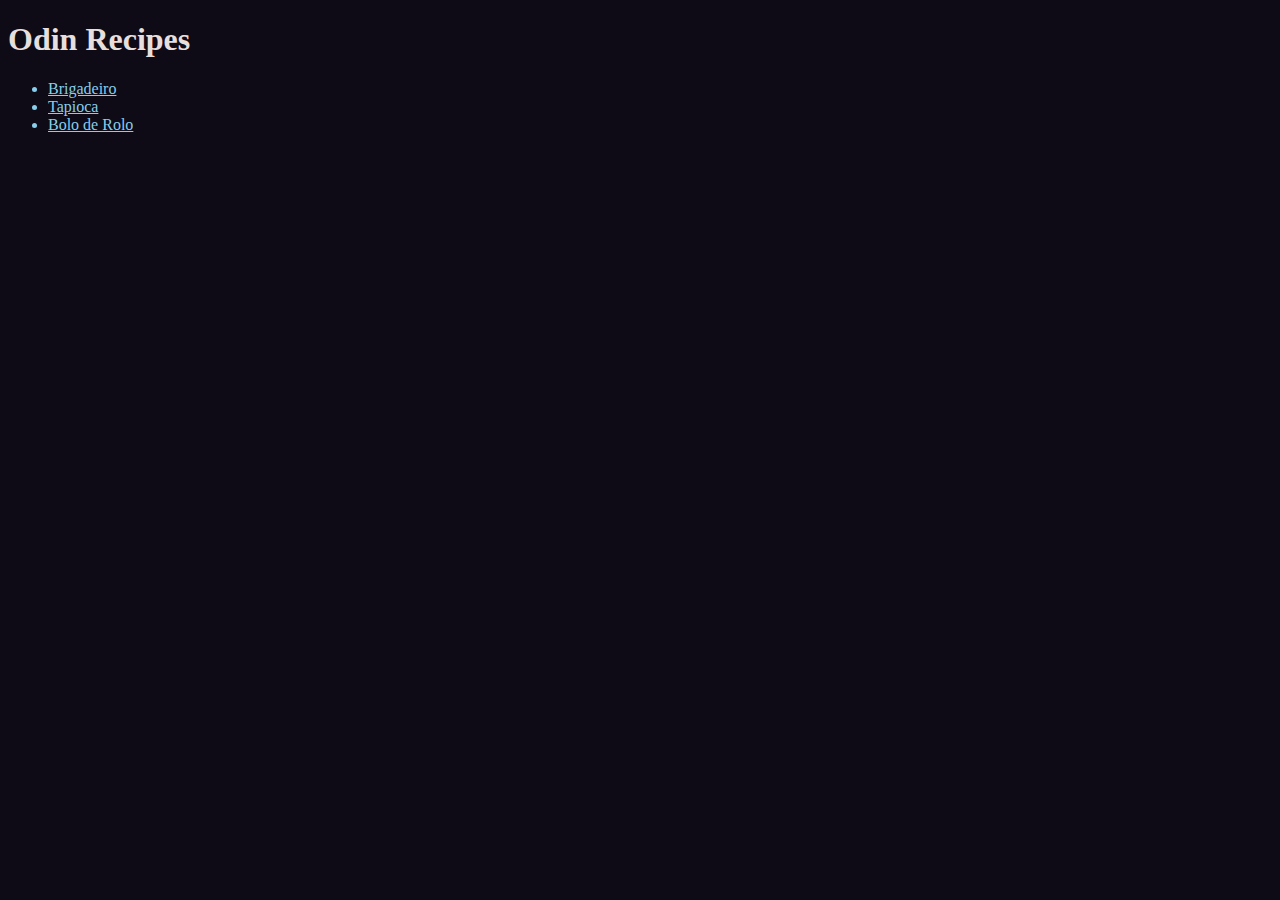
<file: index.html>
<!DOCTYPE html>

<html lang="en">

    <head>
        <meta charset="UTF-8">
        <title>Odin Recipes</title>
        <link rel="stylesheet" href="style.css">
    </head>

    <body>
        <div class="corpse">
            <h1>Odin Recipes</h1>

            <ul>
                <li><a href="./recipes/brigadeiro.html">Brigadeiro</a></li>
                <li><a href="./recipes/tapioca.html">Tapioca</a></li>
                <li><a href="./recipes/bolo-de-rolo.html">Bolo de Rolo</a></li>
            </ul>
        </div>
    </body>

</html>
</file>
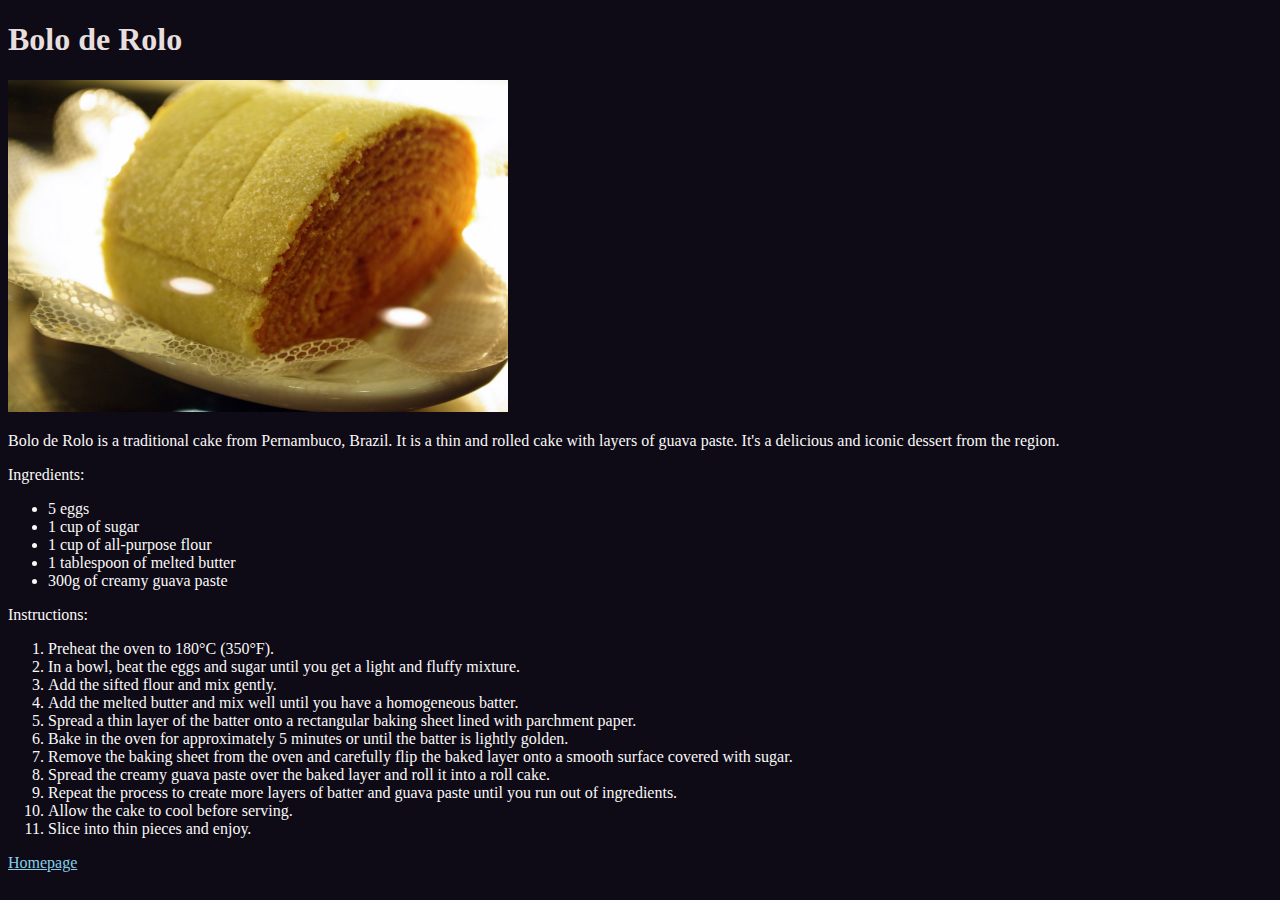
<file: recipes/bolo-de-rolo.html>
<!DOCTYPE html>

<html lang="en">

    <head>
        <meta charset="UTF-8">
        <title>Bolo de Rolo</title>
        <link rel="stylesheet" href="style.css">
    </head>

    <body>
        <div class="corpse">
            <h1>Bolo de Rolo</h1>

            <img class="img" src="../images/bolo-de-rolo.jpg" alt="Image of a Bolo de Rolo"></a>
            <p>Bolo de Rolo is a traditional cake from Pernambuco, Brazil. It is a thin and rolled cake with layers of guava paste. It's a delicious and iconic dessert from the region.</p>

            <p>Ingredients:</p>
            <ul>
                <li>5 eggs</li>
                <li>1 cup of sugar</li>
                <li>1 cup of all-purpose flour</li>
                <li>1 tablespoon of melted butter</li>
                <li>300g of creamy guava paste</li>
            </ul>

            <p>Instructions:</p>
            <ol>
                <li>Preheat the oven to 180°C (350°F).</li>
                <li>In a bowl, beat the eggs and sugar until you get a light and fluffy mixture.</li>
                <li>Add the sifted flour and mix gently.</li>
                <li>Add the melted butter and mix well until you have a homogeneous batter.</li>
                <li>Spread a thin layer of the batter onto a rectangular baking sheet lined with parchment paper.</li>
                <li>Bake in the oven for approximately 5 minutes or until the batter is lightly golden.</li>
                <li>Remove the baking sheet from the oven and carefully flip the baked layer onto a smooth surface covered with sugar.</li>
                <li>Spread the creamy guava paste over the baked layer and roll it into a roll cake.</li>
                <li>Repeat the process to create more layers of batter and guava paste until you run out of ingredients.</li>
                <li>Allow the cake to cool before serving.</li>
                <li>Slice into thin pieces and enjoy.</li>
            </ol>

            <a href="../index.html">Homepage</a>
        </div>
    </body>

</html>
</file>
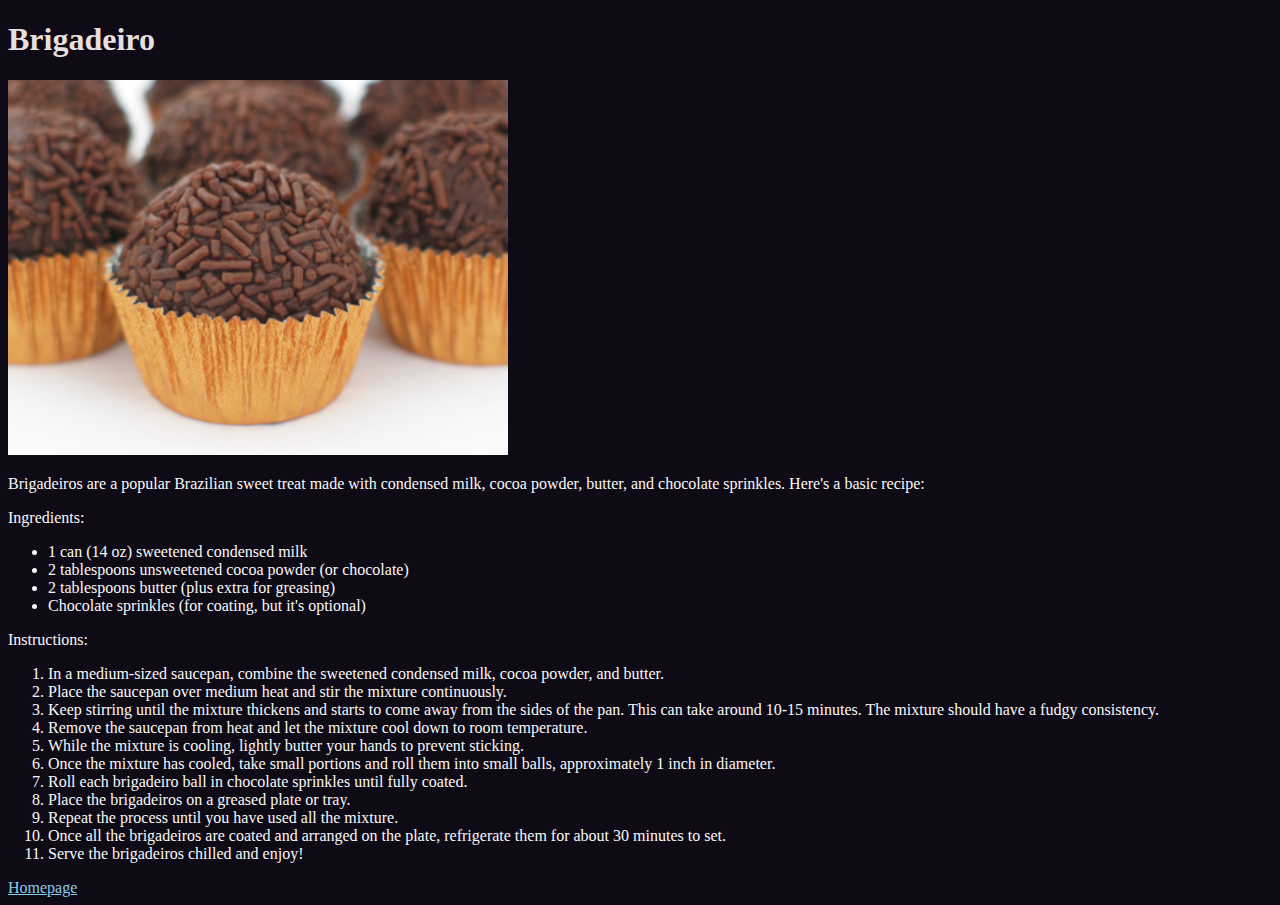
<file: recipes/brigadeiro.html>
<!DOCTYPE html>

<html lang="en">

    <head>
        <meta charset="UTF-8">
        <title>Brigadeiro</title>
        <link rel="stylesheet" href="style.css">
    </head>

    <body>
        <div class="corpse">
            <h1>Brigadeiro</h1>

            <img class="img" src="../images/brigadeiro.jpg" alt="Image of a brigadeiro">

            <p>Brigadeiros are a popular Brazilian sweet treat made with condensed milk, cocoa powder, butter, and chocolate sprinkles. Here's a basic recipe:</p>

            <p>Ingredients:</p>
            <ul>
                <li>1 can (14 oz) sweetened condensed milk</li>
                <li>2 tablespoons unsweetened cocoa powder (or chocolate)</li>
                <li>2 tablespoons butter (plus extra for greasing)</li>
                <li>Chocolate sprinkles (for coating, but it's optional)</li>
            </ul>

            <p>Instructions:</p>
            <ol>
                <li>In a medium-sized saucepan, combine the sweetened condensed milk, cocoa powder, and butter.</li>
                <li>Place the saucepan over medium heat and stir the mixture continuously.</li>
                <li>Keep stirring until the mixture thickens and starts to come away from the sides of the pan. This can take around 10-15 minutes. The mixture should have a fudgy consistency.</li>
                <li>Remove the saucepan from heat and let the mixture cool down to room temperature.</li>
                <li>While the mixture is cooling, lightly butter your hands to prevent sticking.</li>
                <li>Once the mixture has cooled, take small portions and roll them into small balls, approximately 1 inch in diameter.</li>
                <li>Roll each brigadeiro ball in chocolate sprinkles until fully coated.</li>
                <li>Place the brigadeiros on a greased plate or tray.</li>
                <li>Repeat the process until you have used all the mixture.</li>
                <li>Once all the brigadeiros are coated and arranged on the plate, refrigerate them for about 30 minutes to set.</li>
                <li>Serve the brigadeiros chilled and enjoy!</li>
            </ol>

            <a href="../index.html">Homepage</a>
        </div>
    </body>

</html>
</file>
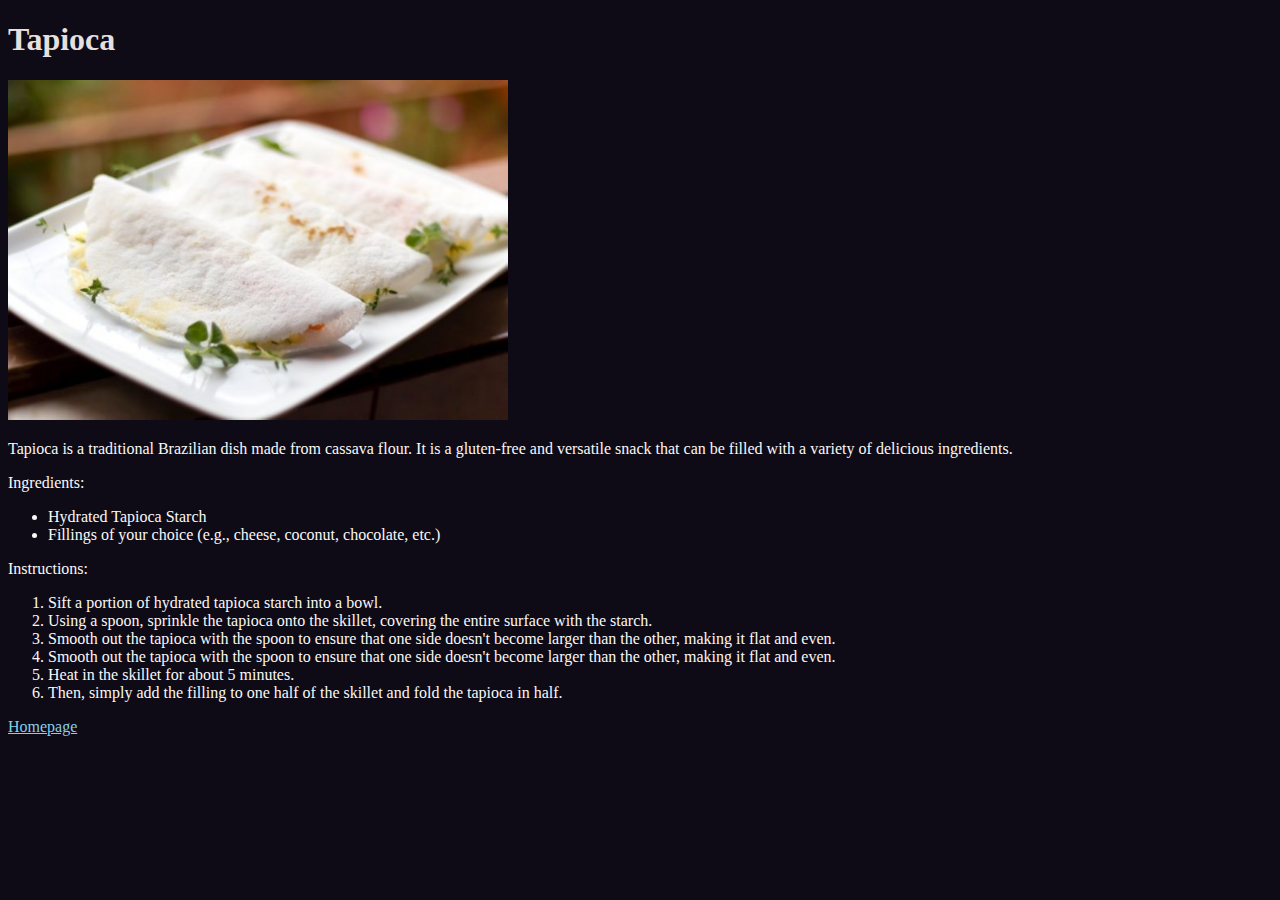
<file: recipes/tapioca.html>
<!DOCTYPE html>

<html lang="en">

    <head>
        <meta charset="UTF-8">
        <title>Tapioca</title>
        <link rel="stylesheet" href="style.css">
    </head>

    <body>
        <div class="corpse">
            <h1>Tapioca</h1>

            <img class="img" src="../images/tapioca.jpg" alt="Image of a tapioca">
            
            <p>Tapioca is a traditional Brazilian dish made from cassava flour. It is a gluten-free and versatile snack that can be filled with a variety of delicious ingredients.</p>

            <p>Ingredients:</p>
            <ul>
                <li>Hydrated Tapioca Starch</li>
                <li>Fillings of your choice (e.g., cheese, coconut, chocolate, etc.)</li>
            </ul>

            <p>Instructions:</p>
            <ol>
                <li>Sift a portion of hydrated tapioca starch into a bowl.</li>
                <li>Using a spoon, sprinkle the tapioca onto the skillet, covering the entire surface with the starch.</li>
                <li>Smooth out the tapioca with the spoon to ensure that one side doesn't become larger than the other, making it flat and even.</li>
                <li>Smooth out the tapioca with the spoon to ensure that one side doesn't become larger than the other, making it flat and even.</li>
                <li>Heat in the skillet for about 5 minutes.</li>
                <li>Then, simply add the filling to one half of the skillet and fold the tapioca in half.</li>
            </ol>

            <a href="../index.html">Homepage</a>
        </div>
    </body>

</html>
</file>
<file: style.css>
body {
    background-color: #0E0B16;
}

h1 {
    color: #E7DFDD;
}

* {
    color: skyblue;
}
</file>
<file: recipes/style.css>
body {
    background-color: #0E0B16;
}

.corpse {
    color: #FAF8F8;
}

.img {
    width: 500px;
}

h1 {
    color: #E7DFDD;
}

a {
    color: skyblue;
}
</file>
